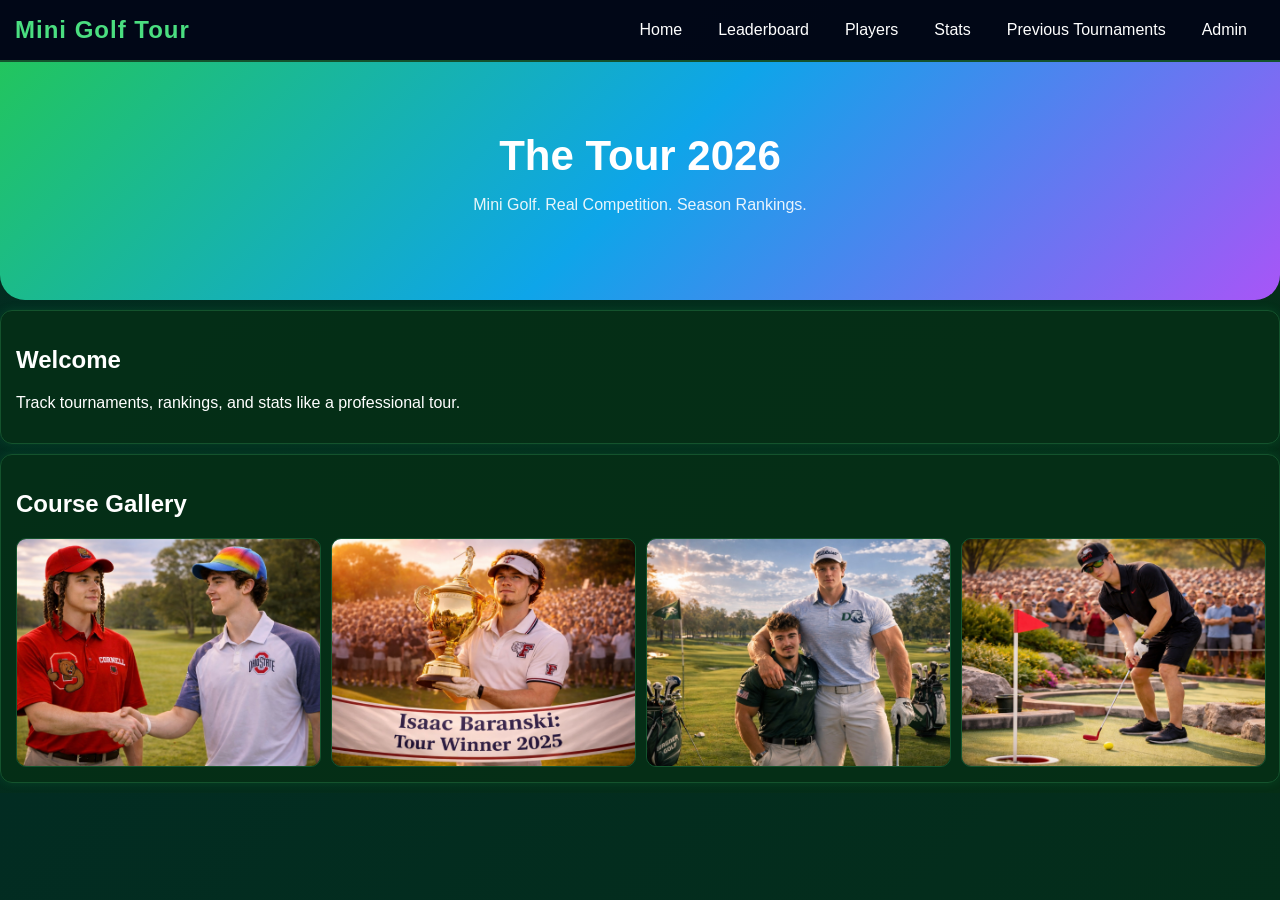
<file: index.html>
<!DOCTYPE html>
<html>
<head>
<title>The Tour 2026</title>
<link rel="stylesheet" href="styles.css">
</head>
<body>

<header>
<h2>Mini Golf Tour</h2>
<nav>
<a href="index.html">Home</a>
<a href="leaderboard.html">Leaderboard</a>
<a href="players.html">Players</a>
<a href="stats.html">Stats</a>
<a href="tournaments.html">Previous Tournaments</a>
<a href="admin.html">Admin</a>
</nav>
</header>

<div class="hero">
<h1>The Tour 2026</h1>
<p>Mini Golf. Real Competition. Season Rankings.</p>
</div>

<div class="card">
<h2>Welcome</h2>
<p>Track tournaments, rankings, and stats like a professional tour.</p>
</div>

<div class="card">
  <h2>Course Gallery</h2>

  <div class="image-grid">

    <div class="image-slot">
      <img src="image1.png" alt="Course 1">
    </div>

    <div class="image-slot">
      <img src="image2.png" alt="Course 2">
    </div>

    <div class="image-slot">
      <img src="image3.png" alt="Course 3">
    </div>

    <div class="image-slot">
      <img src="image4.png" alt="Course 4">
    </div>

  </div>
</div>

</body>
</html>
</file>
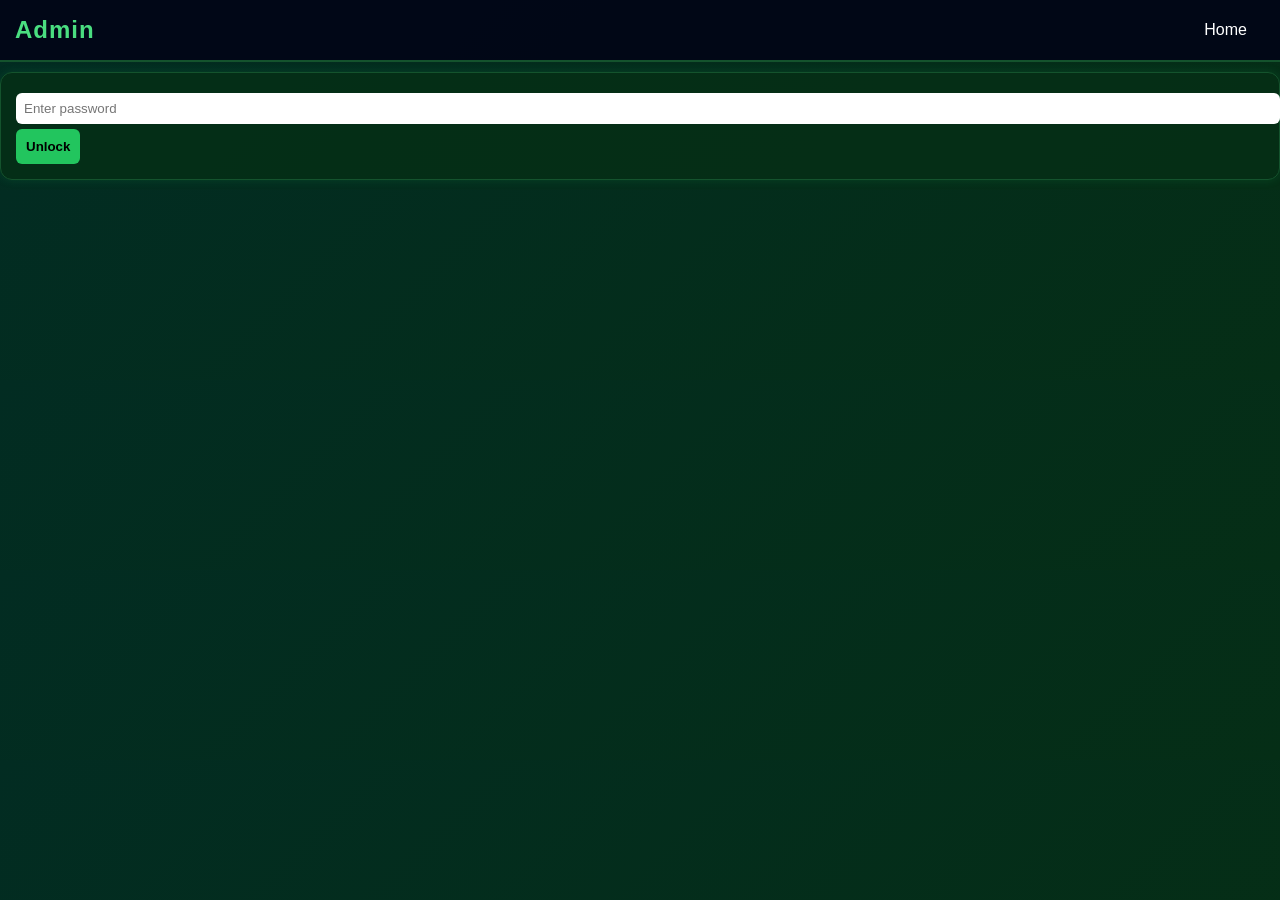
<file: admin.html>
<!DOCTYPE html>
<html>
<head>
<link rel="stylesheet" href="styles.css">
</head>
<body>
<header>
<h2>Admin</h2>
<nav>
<a href="index.html">Home</a>
</nav>
</header>

<div class="card">
<input type="password" id="password" placeholder="Enter password">
<button onclick="unlock()">Unlock</button>

<div id="adminPanel" style="display:none;">
  <input id="name" placeholder="Tournament Name">
  <input id="date" placeholder="Date">
  <input id="location" placeholder="Location">
  <input id="holes" placeholder="Number of Holes">
  <div id="scores"></div>
  <button onclick="addTournament()">Submit</button>
</div>

<script src="script.js"></script>
</body>
</html>
</file>
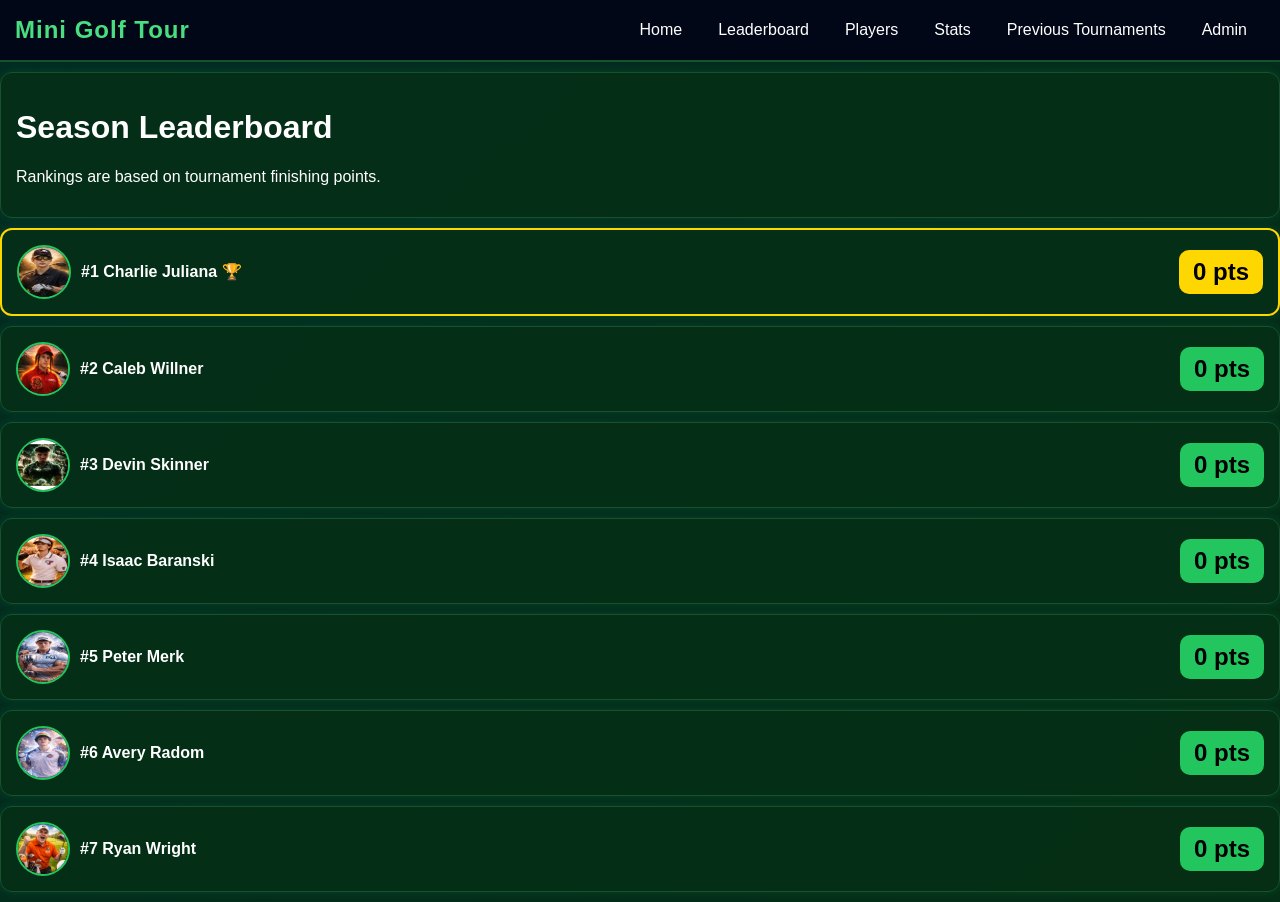
<file: leaderboard.html>
<!DOCTYPE html>
<html lang="en">
<head>
  <meta charset="UTF-8">
  <meta name="viewport" content="width=device-width, initial-scale=1.0">
  <title>Leaderboard - The Tour 2026</title>
  <link rel="stylesheet" href="styles.css">
</head>

<body onload="renderLeaderboard()">

  <!-- HEADER (consistent across all pages) -->
  <header>
    <h2>Mini Golf Tour</h2>
    <nav>
      <a href="index.html">Home</a>
      <a href="leaderboard.html">Leaderboard</a>
      <a href="players.html">Players</a>
      <a href="stats.html">Stats</a>
      <a href="tournaments.html">Previous Tournaments</a>
      <a href="admin.html">Admin</a>
    </nav>
  </header>

  <!-- PAGE CONTENT -->
  <div class="card">
    <h1>Season Leaderboard</h1>
    <p>Rankings are based on tournament finishing points.</p>
  </div>

  <!-- LEADERBOARD CONTAINER -->
  <div id="leaderboardList"></div>

  <!-- SCRIPT -->
  <script src="script.js"></script>

</body>
</html>
</file>
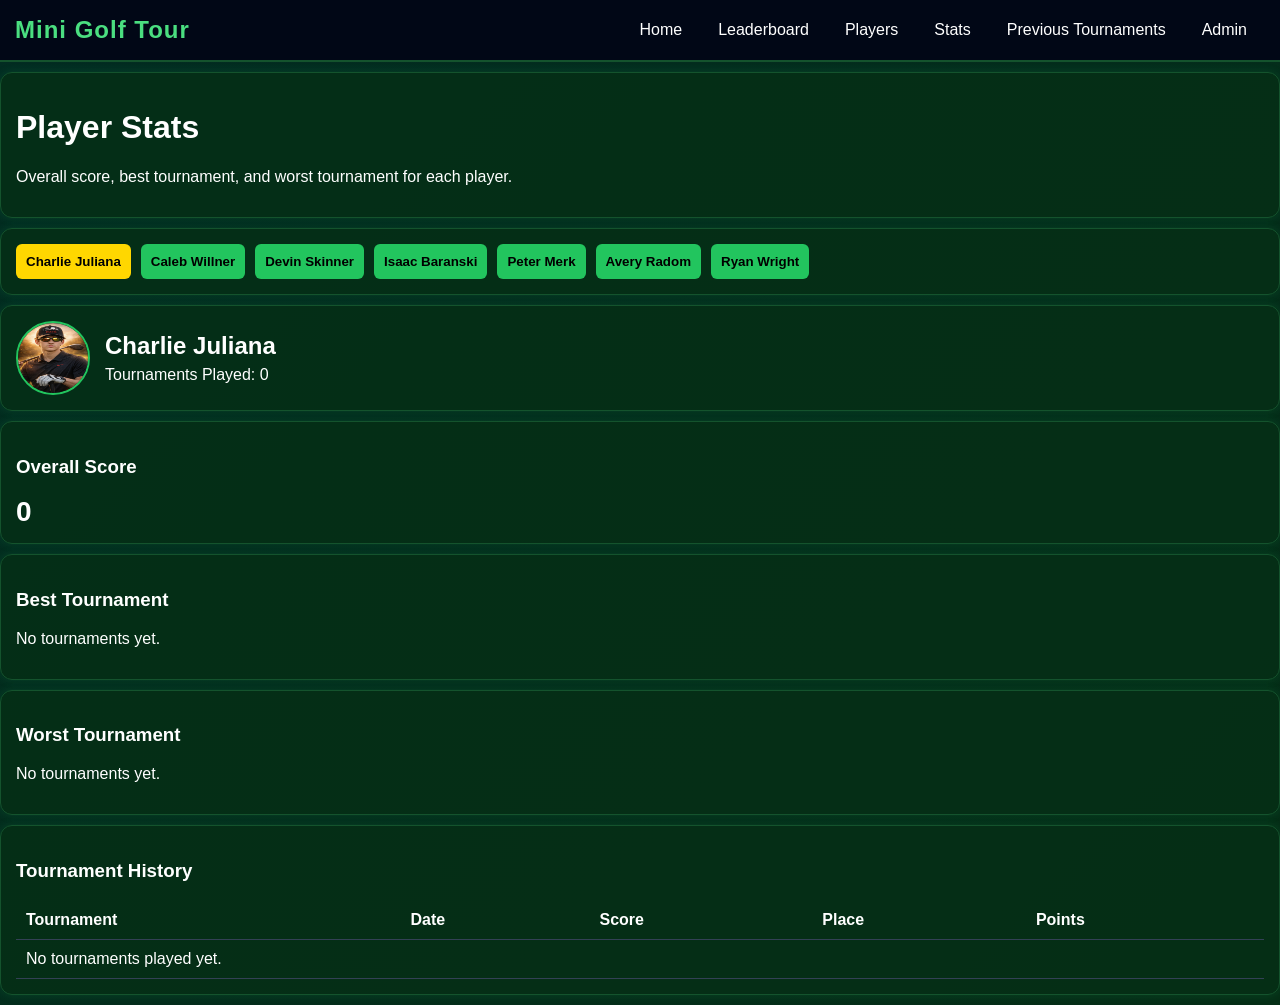
<file: stats.html>
<!DOCTYPE html>
<html lang="en">
<head>
  <meta charset="UTF-8">
  <meta name="viewport" content="width=device-width, initial-scale=1.0">
  <title>Stats - The Tour 2026</title>
  <link rel="stylesheet" href="styles.css">
</head>
<body>
  <header>
    <h2>Mini Golf Tour</h2>
    <nav>
      <a href="index.html">Home</a>
      <a href="leaderboard.html">Leaderboard</a>
      <a href="players.html">Players</a>
      <a href="stats.html">Stats</a>
      <a href="tournaments.html">Previous Tournaments</a>
      <a href="admin.html">Admin</a>
    </nav>
  </header>

  <div class="card">
    <h1>Player Stats</h1>
    <p>Overall score, best tournament, and worst tournament for each player.</p>
  </div>

  <div id="statsTabs" class="card" style="display:flex;flex-wrap:wrap;gap:10px;"></div>

  <div id="statsContent"></div>

  <script src="script.js"></script>
</body>
</html>
</file>
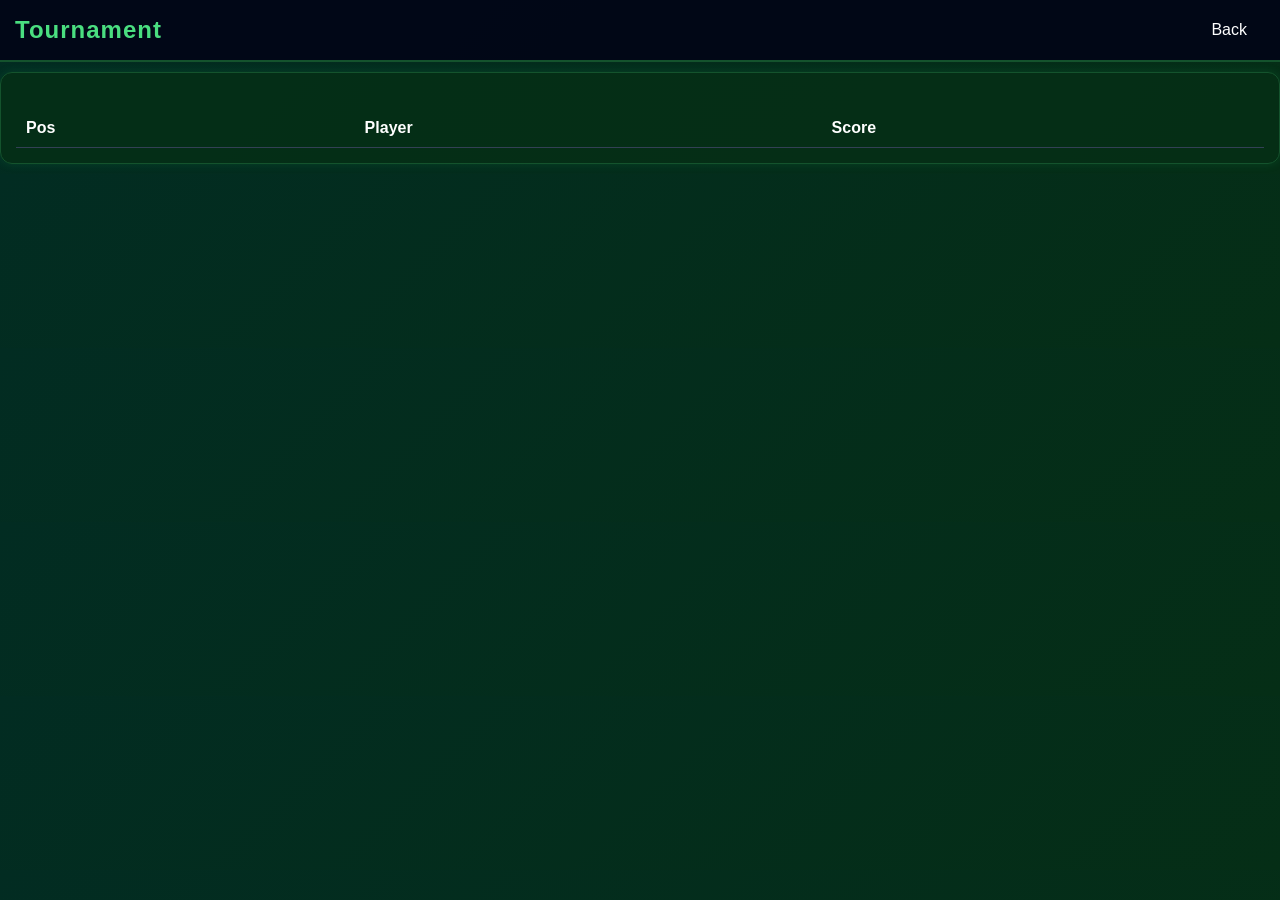
<file: tournament.html>
<!DOCTYPE html>
<html>
<head>
<link rel="stylesheet" href="styles.css">
</head>
<body onload="loadTournamentPage()">
<header>
<h2>Tournament</h2>
<nav>
<a href="tournaments.html">Back</a>
</nav>
</header>

<div class="card">
<h1 id="detailTitle"></h1>
<p id="detailInfo"></p>

<table class="table">
<thead>
<tr><th>Pos</th><th>Player</th><th>Score</th></tr>
</thead>
<tbody id="detailTable"></tbody>
</table>
</div>

<script src="script.js"></script>
</body>
</html>
</file>
<file: styles.css>
body {
  font-family: Arial, sans-serif;
  margin: 0;
  background: linear-gradient(135deg,#022c22,#052e16);
  color: white;
}

/* HEADER (ALL PAGES SAME) */
header {
  background: rgba(2,6,23,0.95);
  padding: 15px;
  display: flex;
  justify-content: space-between;
  align-items: center;
  border-bottom: 2px solid #14532d;
  position: sticky;
  top: 0;
  z-index: 1000;
}

header h2 {
  color: #4ade80;
  letter-spacing: 1px;
  margin: 0;
}

nav {
  display: flex;
  flex-wrap: wrap;
}

nav a {
  color: white;
  margin: 0 8px;
  text-decoration: none;
  padding: 6px 10px;
  border-radius: 6px;
  transition: 0.2s;
}

nav a:hover {
  background: #14532d;
}

/* CARDS */
.card {
  background: rgba(5, 46, 22, 0.85); /* dark green */
  padding: 15px;
  border-radius: 12px;
  margin: 10px 0;
  border: 1px solid #14532d;
  box-shadow: 0 0 10px rgba(34,197,94,0.15);
}

.card:hover {
  transform: translateY(-3px) scale(1.01);
  box-shadow: 0 0 18px rgba(34,197,94,0.35);
  border: 1px solid #22c55e;
}

/* BUTTONS */
button {
  padding: 10px;
  border: none;
  border-radius: 6px;
  cursor: pointer;
  background: #22c55e;
  color: black;
  font-weight: bold;
}

button:hover {
  background: #16a34a;
}

/* INPUTS */
input {
  padding: 8px;
  margin: 5px 0;
  width: 100%;
  border-radius: 6px;
  border: none;
}

/* PLAYER DISPLAY */
.player {
  display: flex;
  align-items: center;
  gap: 10px;
}

.player img {
  width: 50px;
  height: 50px;
  border-radius: 50%;
  border: 2px solid #22c55e;
}

/* TABLE */
.table {
  width: 100%;
  border-collapse: collapse;
}

.table th,
.table td {
  padding: 10px;
  border-bottom: 1px solid #334155;
  text-align: left;
}

/* BADGE */
.badge {
  background: #14532d;
  padding: 3px 8px;
  border-radius: 999px;
  font-size: 12px;
}

/* HERO (HOME PAGE) */
.hero {
  background: linear-gradient(135deg,#22c55e,#0ea5e9,#a855f7);
  padding: 70px 20px;
  text-align: center;
  border-radius: 0 0 25px 25px;
}

.hero h1 {
  font-size: 42px;
  margin: 0;
}

.hero p {
  opacity: 0.9;
}

.image-grid {
  display: grid;
  grid-template-columns: repeat(auto-fit, minmax(220px, 1fr));
  gap: 12px;
  align-items: start; /* prevents stretching */
}

.image-slot {
  width: 100%;
  border-radius: 10px;
  overflow: hidden;
  border: 1px solid #14532d;
  background: #022c22;
  aspect-ratio: 4 / 3;
}

/* IMAGE AUTO SIZE */
.image-slot img {
  width: 100%;
  height: auto; /* KEY LINE */
  display: block;
}
</file>
